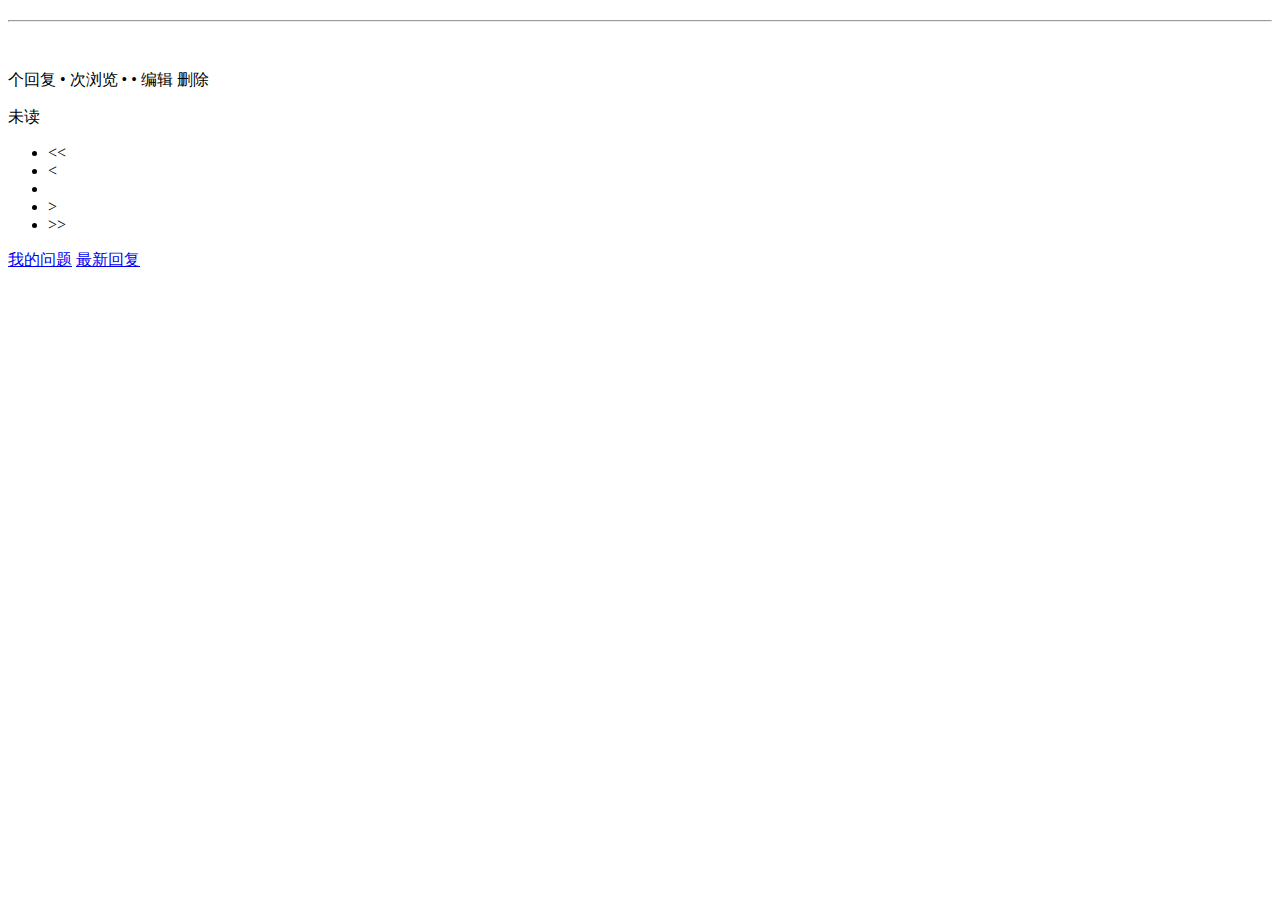
<file: src/main/resources/templates/profile.html>
<!DOCTYPE HTML>
<html xmlns:th="http://www.thymeleaf.org">
<head>
    <title th:text="${sectionName}"></title>
    <head th:insert="~{import :: head}"></head>


</head>
<body>

<div th:insert="~{navigation :: nav}"></div>
<div class="container-fluid main profile">
    <div class="row">
        <div class="col-lg-9 col-md-12 col-sm-12 col-xs-12">
            <h2><span th:text="${sectionName}"></span></h2>
            <hr>

            <div class="col-lg-12 col-md-12 col-sm-12 col-xs-12" th:if="${section == 'questions'}">
                <div class="media" th:each="question : ${pagination.data}">
                    <div class="media-left">
                        <a href="#">
                            <img class="media-object img-rounded"
                                 th:src="${question.tourist.user_photo}">
                        </a>
                    </div>
                    <div class="media-body">
                        <h5 class="media-heading">
                            <a th:href="@{'/question/'+ ${question.id}}" th:text="${question.title}"></a>
                        </h5>
                        <span class="text-desc">
                        <span th:text="${question.commentCount}"></span> 个回复 • <span
                                th:text="${question.viewCount}"></span> 次浏览 • <span
                                th:text="${#dates.format(question.gmtCreate,'yyyy-MM-dd HH:mm')}"></span> •
                        <a th:href="@{'/publish/'+${question.id}}" class="community-menu"
                           th:if="${session.tourist != null && session.tourist.user_id == question.creator}">
                        <span class="glyphicon glyphicon-pencil" aria-hidden="true">编辑</span>
                    </a>  <a th:href="@{'/del?id='+${question.id}}" class="community-menu"
                           th:if="${session.tourist != null && session.tourist.user_id == question.creator}">
                        <span class="glyphicon glyphicon-trash" aria-hidden="true">删除</span>
                    </a>

                    </span>
                    </div>
                </div>
            </div>
            <div class="col-lg-12 col-md-12 col-sm-12 col-xs-12" th:if="${section == 'replies'}">
                <div class="media" th:each="notification : ${pagination.data}">
                    <div class="media-body">
                        <p class="media-heading">
                            <span th:text="${notification.notifierName +' ' + notification.typeName + ' '}"></span>
                            <a th:href="@{'/notification/'+ ${notification.id}}"
                               th:text="${notification.outerTitle}">
                            </a>
                            <span class="label label-danger" th:if="${notification.status == 0}">未读</span>
                        </p>
                    </div>
                </div>
            </div>
            <div class="col-lg-12 col-md-12 col-sm-12 col-xs-12">
                <nav aria-label="Page navigation">
                    <ul class="pagination">
                        <li th:if="${pagination.showFirstPage}">
                            <a th:href="@{'/profile/'+${section}(page=${1})}"
                               aria-label="Previous">
                                <span aria-hidden="true">&lt;&lt;</span>
                            </a>
                        </li>
                        <li th:if="${pagination.showPrevious}">
                            <a th:href="@{'/profile/'+${section}(page=${pagination.page - 1})}" aria-label="Previous">
                                <span aria-hidden="true">&lt;</span>
                            </a>
                        </li>

                        <li th:each="page : ${pagination.pages}" th:class="${pagination.page == page}? 'active' : ''">
                            <a th:href="@{'/profile/'+${section}(page=${page})}" th:text="${page}"></a>
                        </li>

                        <li th:if="${pagination.showNext}">
                            <a th:href="@{'/profile/'+${section}(page=${pagination.page +1})}" aria-label="Previous">
                                <span aria-hidden="true">&gt;</span>
                            </a>
                        </li>
                        <li th:if="${pagination.showEndPage}">
                            <a th:href="@{'/profile/'+${section}(page=${pagination.totalPage})}" aria-label="Previous">
                                <span aria-hidden="true">&gt;&gt;</span>
                            </a>
                        </li>
                    </ul>
                </nav>
            </div>
        </div>
        <div class="col-lg-3 col-md-12 col-sm-12 col-xs-12">
            <div class="list-group section">
                <a href="/profile/questions"
                   th:class="${section == 'questions'}? 'active list-group-item' : 'list-group-item'">我的问题</a>
                <a href="/profile/replies"
                   th:class="${section == 'replies'}? 'active list-group-item' : 'list-group-item'">
                    最新回复
                    <span class="badge" th:text="${session.unreadCount}"></span>
                </a>
            </div>
        </div>
    </div>
</div>
<div th:insert="~{footer :: foot}"></div>
</body>
</html>
</file>
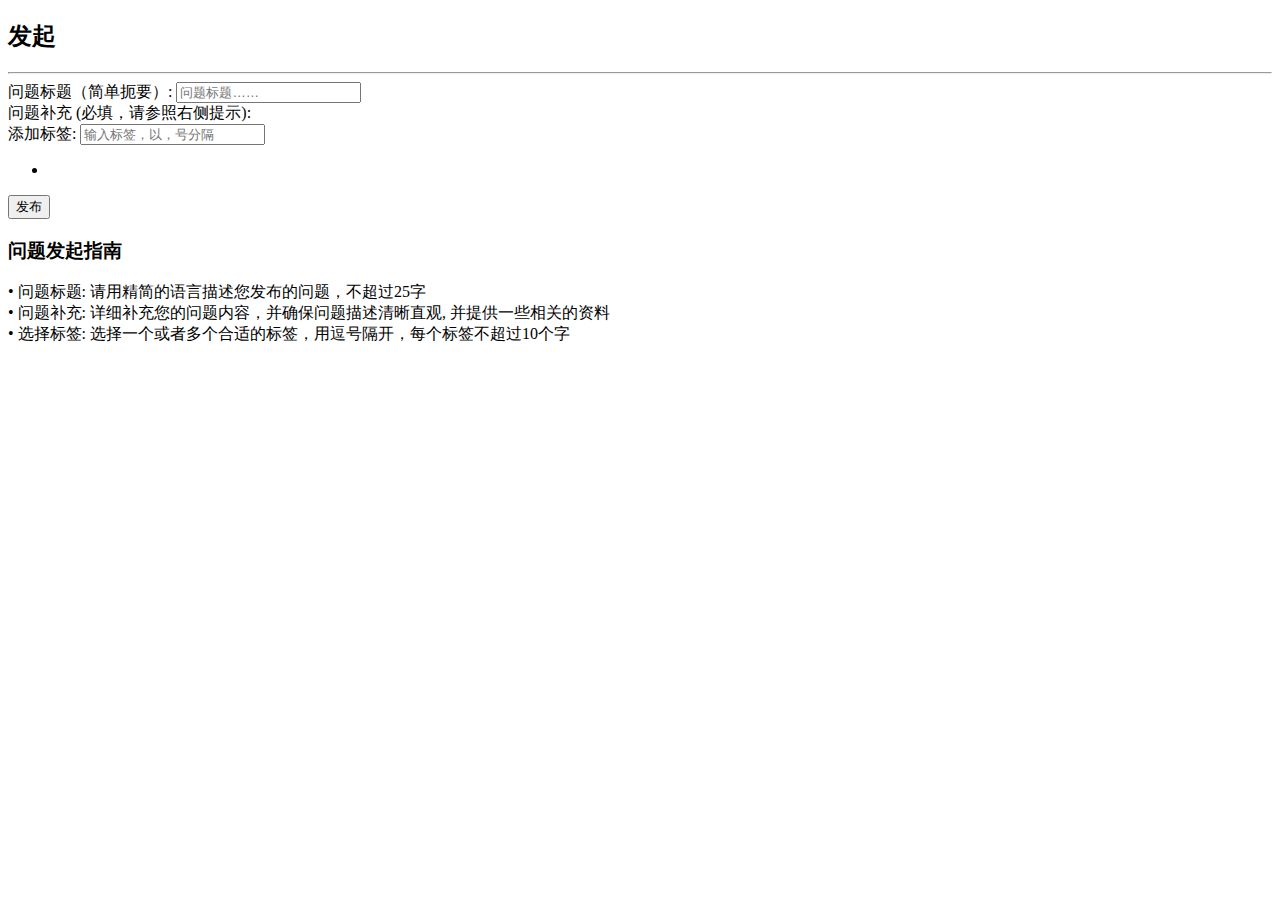
<file: src/main/resources/templates/publish.html>
<!DOCTYPE HTML>
<html xmlns:th="http://www.thymeleaf.org">
<head>
    <title>发布</title>
    <head th:insert="~{import :: head}"></head>
    <head th:insert="~{import :: markdown}"></head>
</head>
<body>

<div th:insert="~{navigation :: nav}"></div>
<div class="container-fluid main">
    <div class="row">
        <div class="col-lg-9 col-md-12 col-sm-12 col-xs-12">
            <h2><span class="glyphicon glyphicon-plus" aria-hidden="true"></span> 发起</h2>
            <hr>

            <form action="/publish" method="post">
                <input type="hidden" name="id" th:value="${id}">
                <div class="form-group">
                    <label for="title">问题标题（简单扼要）:</label>
                    <input type="text" class="form-control" th:value="${title}" id="title" name="title"
                           placeholder="问题标题……"
                           autocomplete="off">
                </div>
                <div class="form-group" id="question-editor" style="z-index: 2">
                    <label for="description">问题补充 (必填，请参照右侧提示):</label>
                    <textarea name="description" id="description" th:text="${description}" style="display:none;"
                              class="form-control"
                              cols="30"
                              rows="10"></textarea>
                </div>
                <script type="text/javascript">
                    $(function () {
                        var editor = editormd("question-editor", {
                            width: "100%",
                            height: 350,
                            path: "/js/lib/",
                            delay: 0,
                            watch: false,
                            placeholder: "请输入问题描述",
                            imageUpload: true,
                            imageFormats: ["jpg", "jpeg", "gif", "png", "bmp", "webp"],
                            imageUploadURL: "/file/upload",
                        });
                    });
                </script>
                <div class="form-group">
                    <label for="tag">添加标签:</label>
                    <input type="text" class="form-control" th:value="${tag}" id="tag" name="tag"
                           autocomplete="off"
                           placeholder="输入标签，以，号分隔"
                           onclick="showSelectTag()">
                    <div id="select-tag" class="publish-tag-tab">
                        <ul class="nav nav-tabs" role="tablist">
                            <li role="presentation" th:each="selectCategory,selectCategoryStat: ${tags}"
                                th:class="${selectCategoryStat.first ? 'active':''}">
                                <a th:href="${'#'+selectCategory.categoryName}" aria-controls="home" role="tab"
                                   data-toggle="tab" th:text="${selectCategory.categoryName}"></a>
                            </li>
                        </ul>
                        <div class="tab-content">
                            <div role="tabpanel" th:id="${selectCategory.categoryName}"
                                 th:each="selectCategory: ${tags}"
                                 th:class="${selectCategoryStat.first ? 'active tab-pane':'tab-pane'}">
                                <span>
                                    <span th:each="selectTag: ${selectCategory.tags}">
                                    <span class="community-tag" onclick="selectTag(this)"
                                          th:data-tag="${selectTag}"
                                          th:text="${' '+selectTag}">
                                    </span>
                                </span>
                                </span>
                            </div>
                        </div>
                    </div>
                </div>

                <div class="container-fluid main ">
                    <div class="row">
                        <div class="col-lg-9 col-md-12 col-sm-12 col-xs-12">
                            <div class="alert alert-danger col-lg-12 col-md-12 col-sm-12 col-xs-12"
                                 th:text="${error}"
                                 th:if="${error != null}">
                            </div>
                        </div>
                        <div class="col-lg-3 col-md-12 col-sm-12 col-xs-12">
                            <button type="submit" class="btn btn-success btn-publish ">
                                发布
                            </button>
                        </div>
                    </div>
                </div>

            </form>
        </div>
        <div class="col-lg-3 col-md-12 col-sm-12 col-xs-12">
            <h3>问题发起指南</h3>
            • 问题标题: 请用精简的语言描述您发布的问题，不超过25字 <br>
            • 问题补充: 详细补充您的问题内容，并确保问题描述清晰直观, 并提供一些相关的资料<br>
            • 选择标签: 选择一个或者多个合适的标签，用逗号隔开，每个标签不超过10个字<br>
        </div>
    </div>
</div>
<div th:insert="~{footer :: foot}"></div>
</body>
</html>
</file>
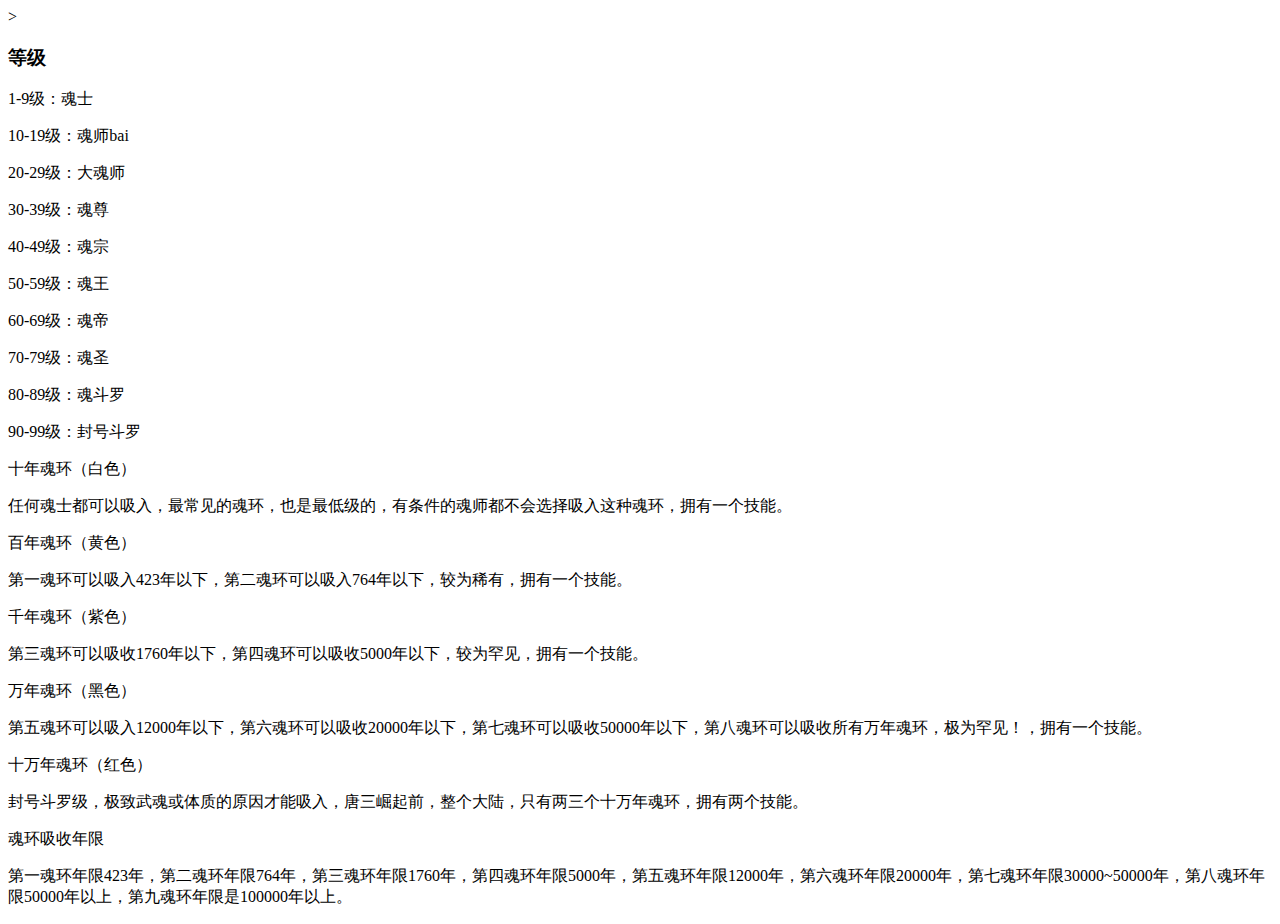
<file: src/main/resources/templates/side.html>
<!--<!DOCTYPE html>-->

<!--<html xmlns:th="http://www.thymeleaf.org">-->

<!--<body>-->

<!--<div >-->
    <!--<hr class="col-lg-12 col-md-12 col-sm-12 col-xs-12">-->
    <!--<div class="col-lg-12 col-md-12 col-sm-12 col-xs-12 side">-->
    <!--</div>-->
    <!--<div class="col-lg-12 col-md-12 col-sm-12 col-xs-12 side"-->
         <!--&gt;-->
        <!--等级:分为-->
        <!--1-9级：魂士-->

        <!--10-19级：魂师bai-->

        <!--20-29级：大魂师-->

        <!--30-39级：魂尊-->

        <!--40-49级：魂宗-->

        <!--50-59级：魂王-->

        <!--60-69级：魂帝-->

        <!--70-79级：魂圣-->

        <!--80-89级：魂斗罗-->

        <!--90-99级：封号斗罗-->

        <!--十年魂环（白色）-->

        <!--任何魂士都可以吸入，最常见的魂环，也是最低级的，有条件的魂师都不会选择吸入这种魂环，拥有一个技能。  -->

        <!--百年魂环（黄色）-->

        <!--第一魂环可以吸入423年以下，第二魂环可以吸入764年以下，较为稀有，拥有一个技能。   -->

        <!--千年魂环（紫色）-->

        <!--第三魂环可以吸收1760年以下，第四魂环可以吸收5000年以下，较为罕见，拥有一个技能。   -->

        <!--万年魂环（黑色）-->

        <!--第五魂环可以吸入12000年以下，第六魂环可以吸收20000年以下，第七魂环可以吸收50000年以下，第八魂环可以吸收所有万年魂环，极为罕见！，拥有一个技能。   -->

        <!--十万年魂环（红色）-->

        <!--封号斗罗级，极致武魂或体质的原因才能吸入，唐三崛起前，整个大陆，只有两三个十万年魂环，拥有两个技能。   -->

        <!--魂环吸收年限-->

        <!--第一魂环年限423年，第二魂环年限764年，第三魂环年限1760年，第四魂环年限5000年，第五魂环年限12000年，第六魂环年限20000年，第七魂环年限30000~50000年，第八魂环年限50000年以上，第九魂环年限是100000年以上。-->


    <!--</div>-->
<!--</div>-->
<!--</body>-->
<!--</html>-->
<!DOCTYPE HTML>
<html xmlns:th="http://www.thymeleaf.org">
<head>
    <title>等级</title>
    <head th:insert="~{import :: head}"></head>
</head>
>
<body>
<div th:insert="~{navigation :: nav}"></div>
<div class="container-fluid main">
    <div class="row">
        <div class="col-lg-12 col-md-12 col-sm-12 col-xs-12">
            <h3><span clas s="glyphicon glyphicon-list" aria-hidden="true"></span> 等级</h3>



           <p> 1-9级：魂士</p>

            <p>10-19级：魂师bai </p>

         <p>  20-29级：大魂师</p>

          <p>  30-39级：魂尊</p>

         <p>40-49级：魂宗</p>

         <p> 50-59级：魂王</p>

           <p> 60-69级：魂帝</p>

         <p>   70-79级：魂圣</p>

         <p>   80-89级：魂斗罗</p>

           <p> 90-99级：封号斗罗</p>

           <p> 十年魂环（白色）</p>

         <p>   任何魂士都可以吸入，最常见的魂环，也是最低级的，有条件的魂师都不会选择吸入这种魂环，拥有一个技能。  </p>

            <p>百年魂环（黄色）</p>

           <p> 第一魂环可以吸入423年以下，第二魂环可以吸入764年以下，较为稀有，拥有一个技能。   </p>

           <p> 千年魂环（紫色）</p>

           <p> 第三魂环可以吸收1760年以下，第四魂环可以吸收5000年以下，较为罕见，拥有一个技能。   </p>

           <p> 万年魂环（黑色）</p>

           <p>第五魂环可以吸入12000年以下，第六魂环可以吸收20000年以下，第七魂环可以吸收50000年以下，第八魂环可以吸收所有万年魂环，极为罕见！，拥有一个技能。   </p>

           <p> 十万年魂环（红色）</p>

          <p>  封号斗罗级，极致武魂或体质的原因才能吸入，唐三崛起前，整个大陆，只有两三个十万年魂环，拥有两个技能。   </p>

          <p> 魂环吸收年限</p>

           <p> 第一魂环年限423年，第二魂环年限764年，第三魂环年限1760年，第四魂环年限5000年，第五魂环年限12000年，第六魂环年限20000年，第七魂环年限30000~50000年，第八魂环年限50000年以上，第九魂环年限是100000年以上。</p>



        </div>

    </div>
</div>
<div th:insert="~{footer :: foot}"></div>
</body>
</html>
</file>
